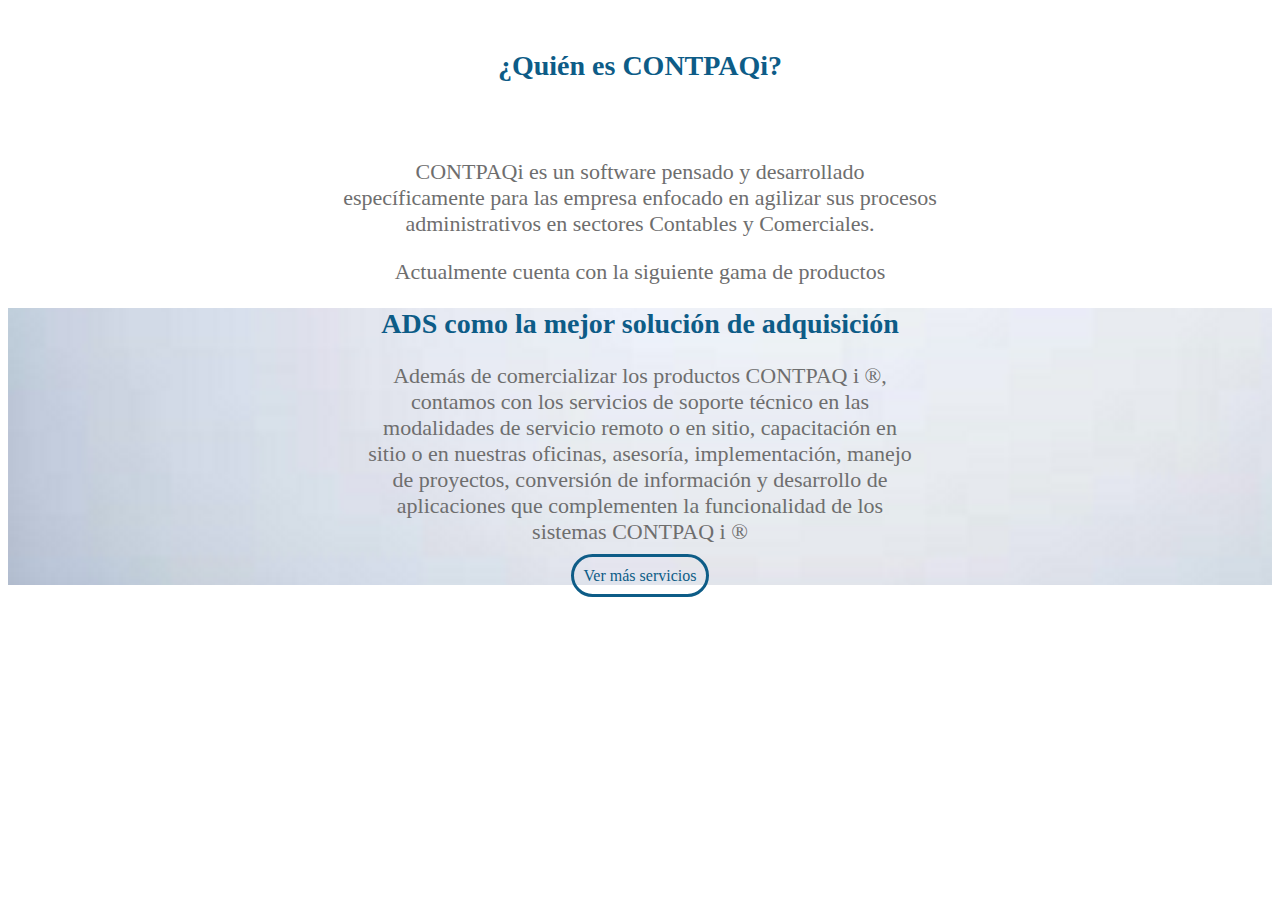
<file: index1.html>
<!doctype html>
<html lang="es">
  <head>
    <!-- Required meta tags -->
    <meta charset="utf-8">
    <meta name="viewport" content="width=device-width, initial-scale=1, shrink-to-fit=no">


    <!-- Bootstrap CSS -->
    <link rel="stylesheet" href="https://stackpath.bootstrapcdn.com/bootstrap/4.1.3/css/bootstrap.min.css" integrity="sha384-MCw98/SFnGE8fJT3GXwEOngsV7Zt27NXFoaoApmYm81iuXoPkFOJwJ8ERdknLPMO" crossorigin="anonymous">
    <link rel="stylesheet" href="estilos1.css">

    <title>Alfa Diseño de Sistemas</title>
  </head>
  <body>
    <header>

    </header>
      <section>
        <div class="section1">
          <div class="Embabezado">
            <h1>¿Quién es CONTPAQi?</h1>
          </div>
            <br><br>
          <div class="parrafo1">
            <p>CONTPAQi es un software pensado y desarrollado específicamente para las empresa enfocado en agilizar sus procesos administrativos en sectores Contables y Comerciales.</p>
                
                
            <p>Actualmente cuenta con la siguiente gama de productos</p>
          </div>
            <div class="images">

            </div>
          </div>
      </section>

      <section >
        <div class="section2">
          <div class="titulo">
            <!-- <div class="imagen">
              <img src="lentes.png"> -->
              <h2>ADS como la mejor solución de adquisición</h2>
          </div>
          <div class="parrafo2">
             <p>Además de comercializar los productos CONTPAQ i &reg;, contamos con los servicios de soporte técnico en las modalidades de servicio remoto o en sitio, capacitación en sitio o en nuestras oficinas, asesoría, implementación, manejo de proyectos, conversión de información y desarrollo de aplicaciones que complementen la funcionalidad de los sistemas CONTPAQ i &reg;
           </p>
          </div>
          <div class="boton">
           <a class="btn" href="https://www.contpaqi.com" target="_blank">Ver más servicios</a>
           </div>
          <!-- </div> -->
         </div>
      </section>
    

    <!-- Optional JavaScript -->
    <!-- jQuery first, then Popper.js, then Bootstrap JS -->
    <script src="https://code.jquery.com/jquery-3.3.1.slim.min.js" integrity="sha384-q8i/X+965DzO0rT7abK41JStQIAqVgRVzpbzo5smXKp4YfRvH+8abtTE1Pi6jizo" crossorigin="anonymous"></script>
    <script src="https://cdnjs.cloudflare.com/ajax/libs/popper.js/1.14.3/umd/popper.min.js" integrity="sha384-ZMP7rVo3mIykV+2+9J3UJ46jBk0WLaUAdn689aCwoqbBJiSnjAK/l8WvCWPIPm49" crossorigin="anonymous"></script>
    <script src="https://stackpath.bootstrapcdn.com/bootstrap/4.1.3/js/bootstrap.min.js" integrity="sha384-ChfqqxuZUCnJSK3+MXmPNIyE6ZbWh2IMqE241rYiqJxyMiZ6OW/JmZQ5stwEULTy" crossorigin="anonymous"></script>
    <script src="main.js"></script>
  </body>
</html>
</file>
<file: estilos1.css>
body {
    background: white;
    
    }

h1 {
    color: #0D5C87;
    font-family: ROBOTO; 
    font-size: 28px;
    margin-top: 50px;
   
    }

.section1{
     text-align: center;
          
    }

p{
    text-align: center;
    padding-left: 335px;
    padding-right: 335px;
}

.parrafo1 {
    color: #6E6E6E;
    font-family: ROBOTO;
    font-size: 22px;
    
}

.section2 {
    text-align: center;
    background: url('lentes2.png') no-repeat center center fixed;
    height: 100%;
    
  }

  h2 {
      color: #0D5C87;
      font-family: ROBOTO;
      font-size: 28px;
      padding-top: 300;

  }

.btn{
    border: 3px solid #0D5C87; /*anchura, estilo y color borde*/
    padding: 10px; /*espacio alrededor texto*/
    /* background-color: #2e518b; color botón */
    color:#0D5C87; /*color texto*/
    text-decoration: none; /*decoración texto*/
    /* text-transform: uppercase; capitalización texto */
    font-family: ROBOTO; /*tipografía texto*/
    border-radius: 25px; /*bordes redondos*/
    /* opacity: 0; */
}

.btn:hover{
    background-color: #ffffff;
    transform: scale(1.5);
    
}

.parrafo2{
    text-justify:auto;
    color: #6E6E6E;
    font-family: ROBOTO;
    font-size: 22px;
    margin-left: 20px;
    margin-right: 20px;
}
</file>
